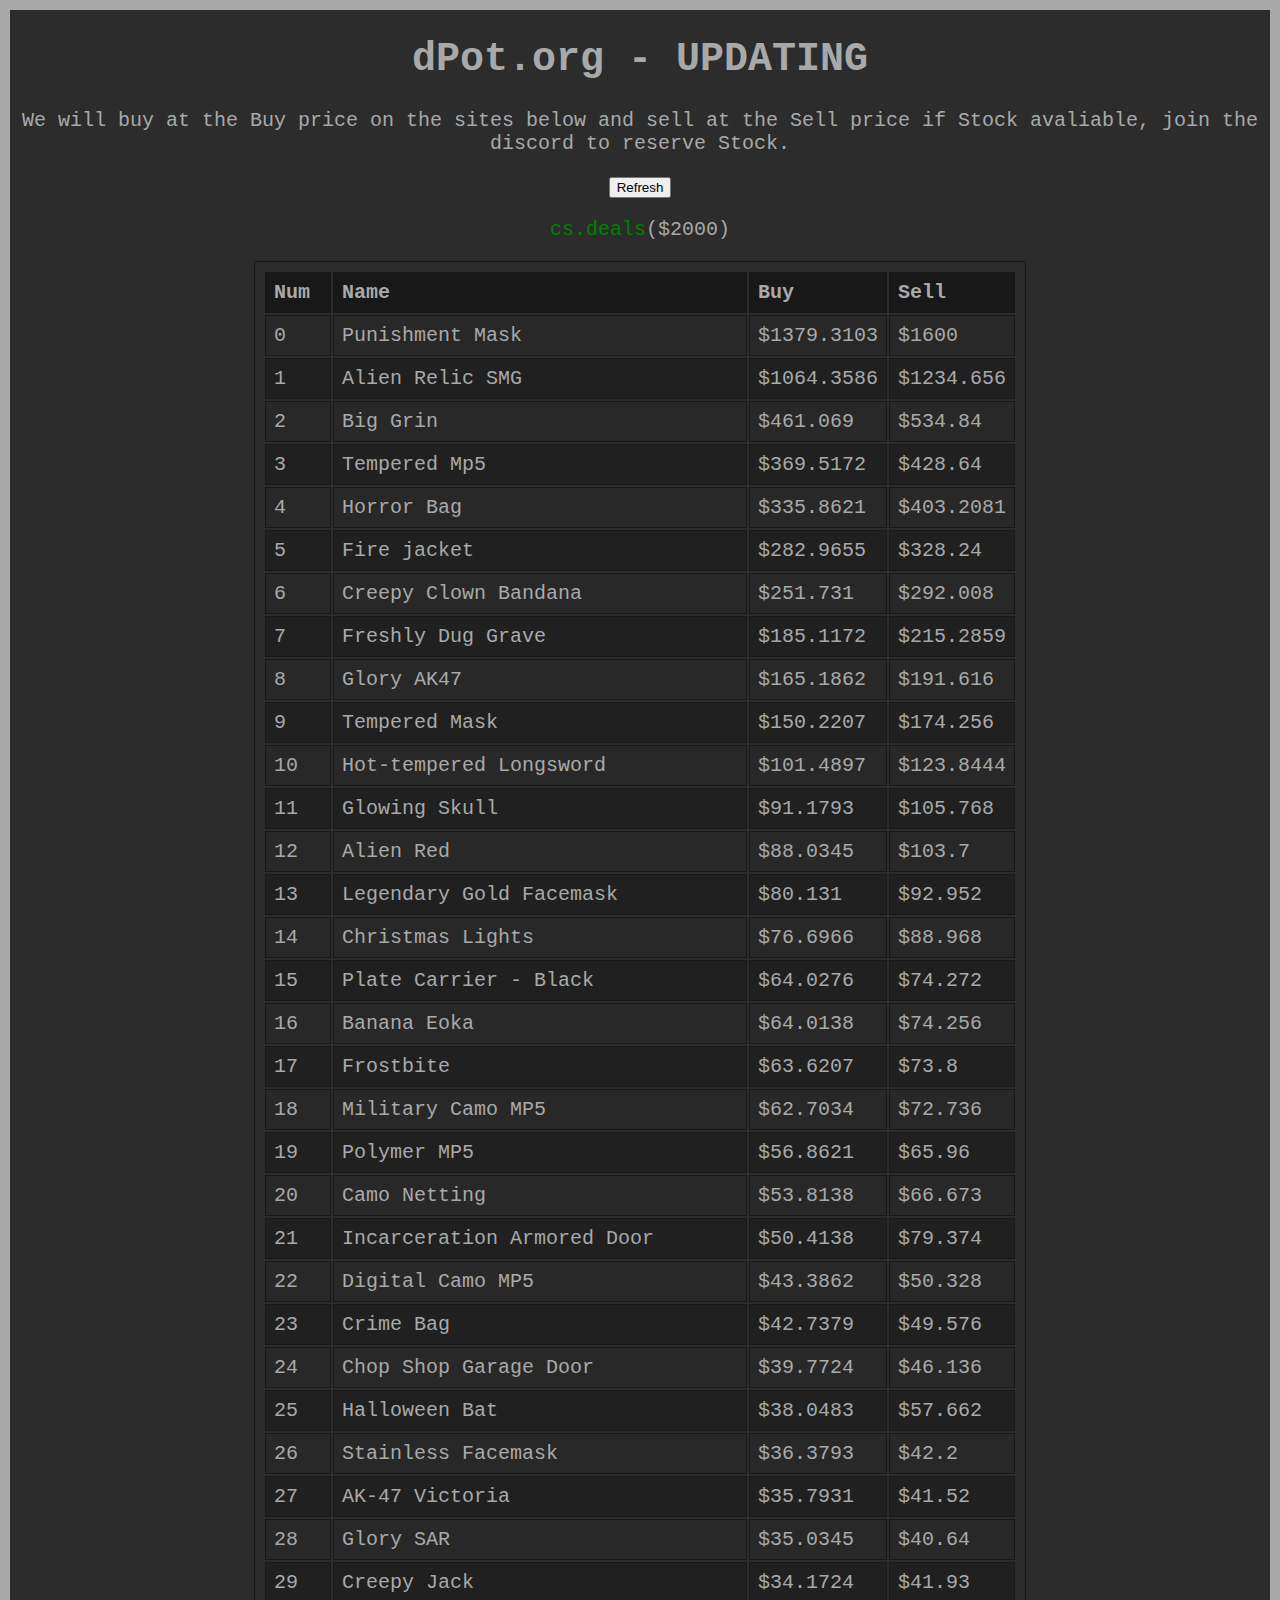
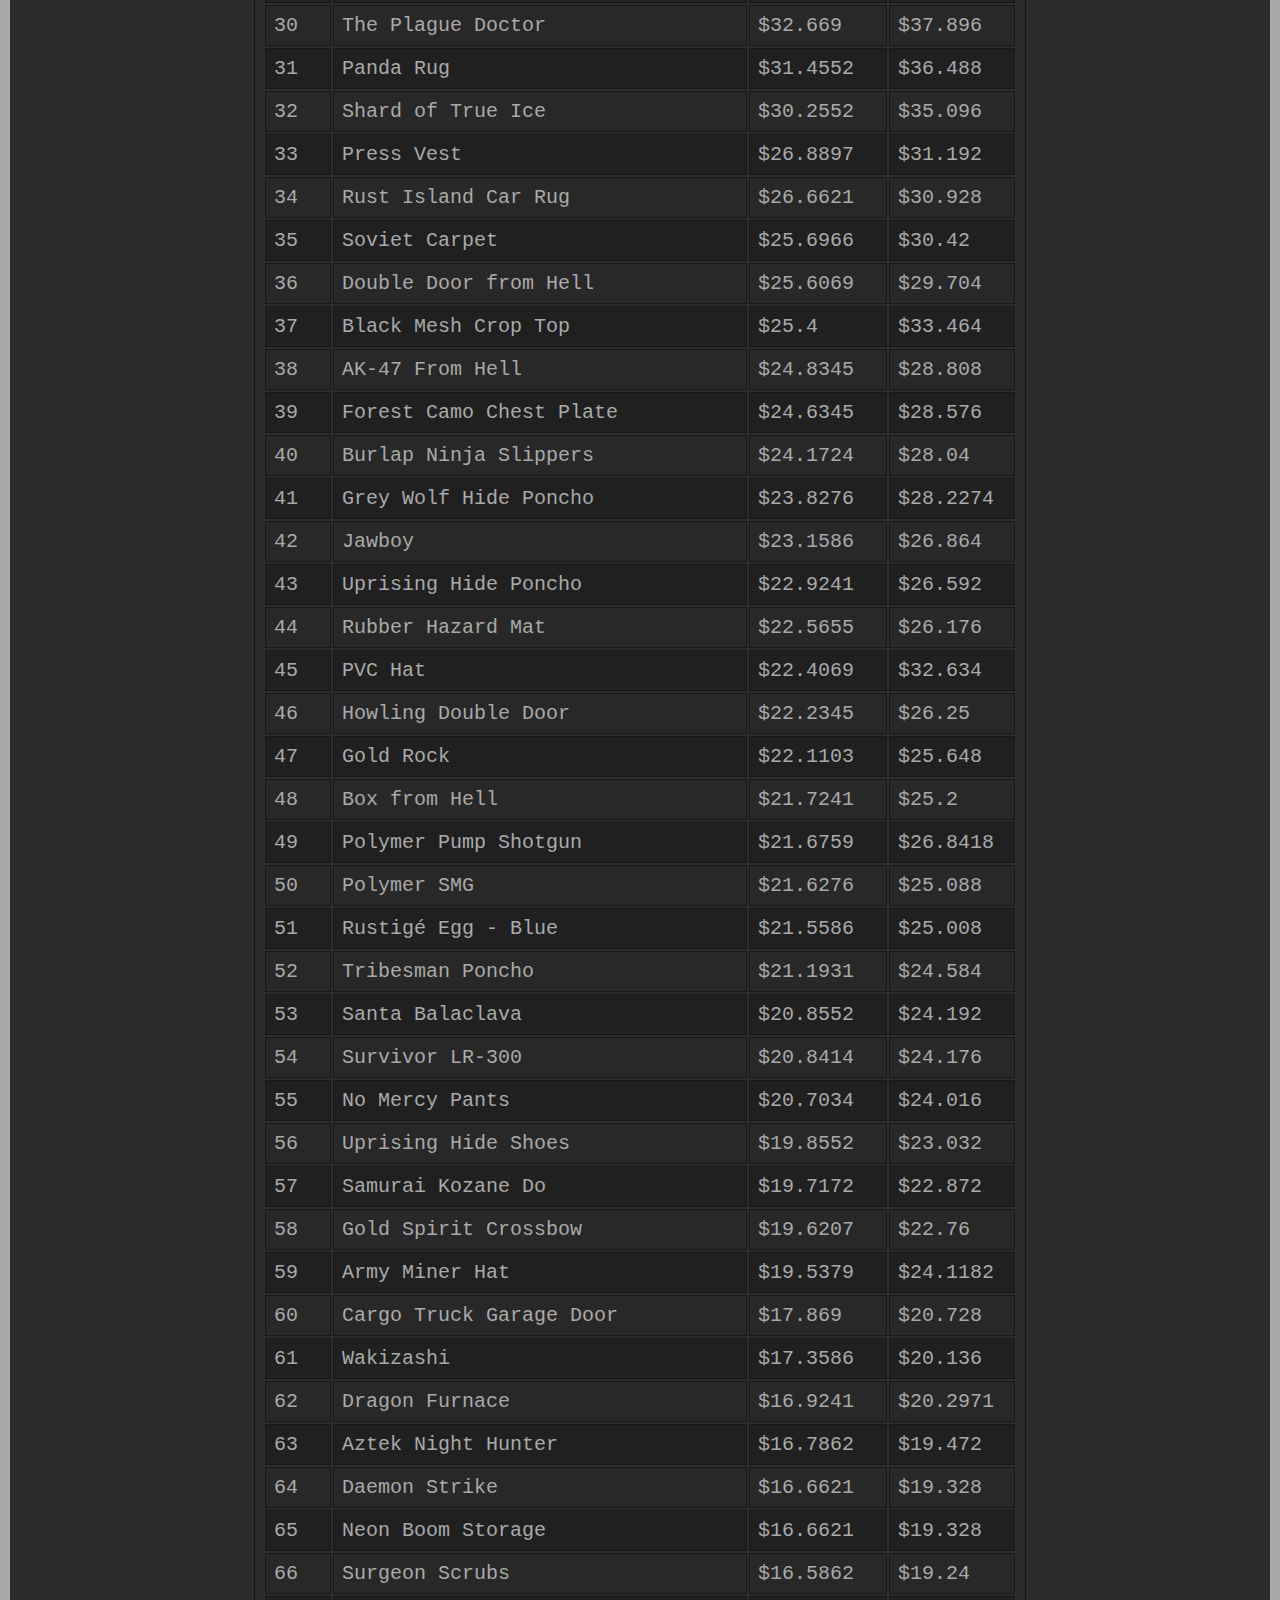
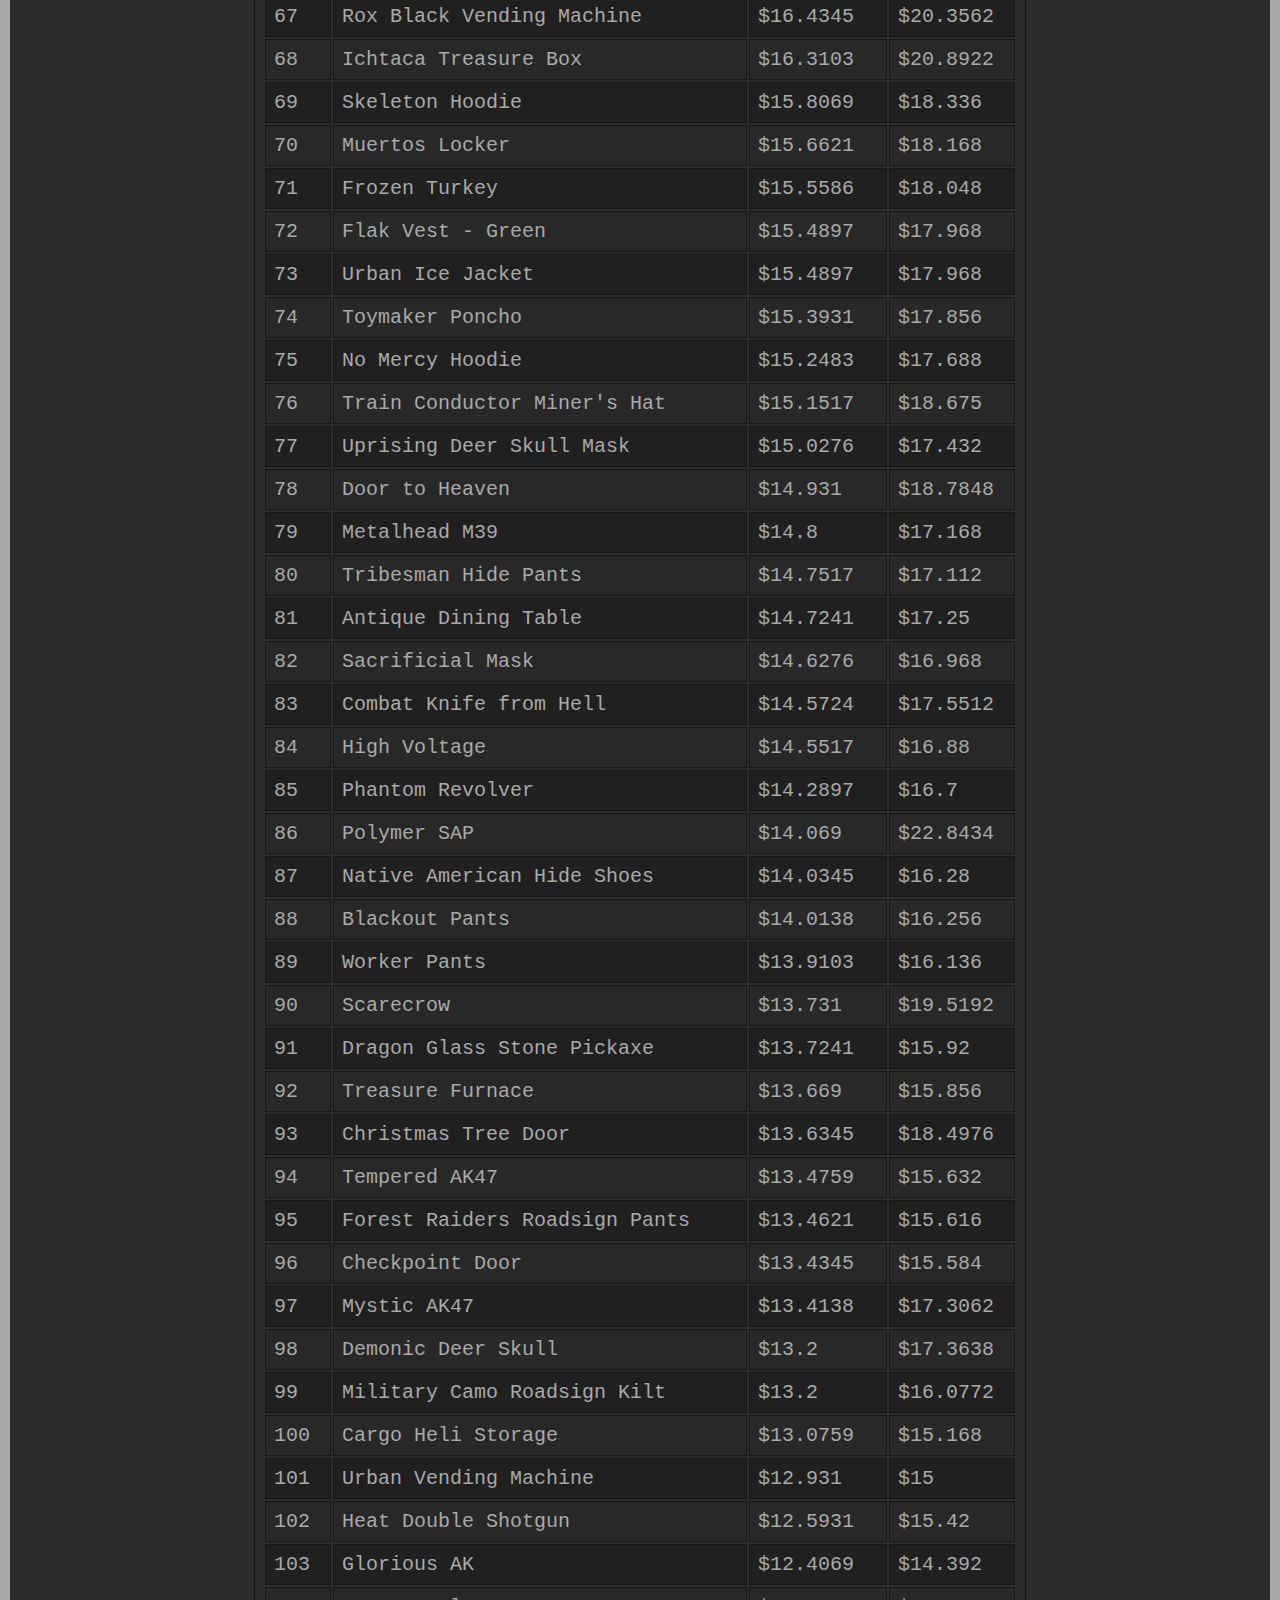
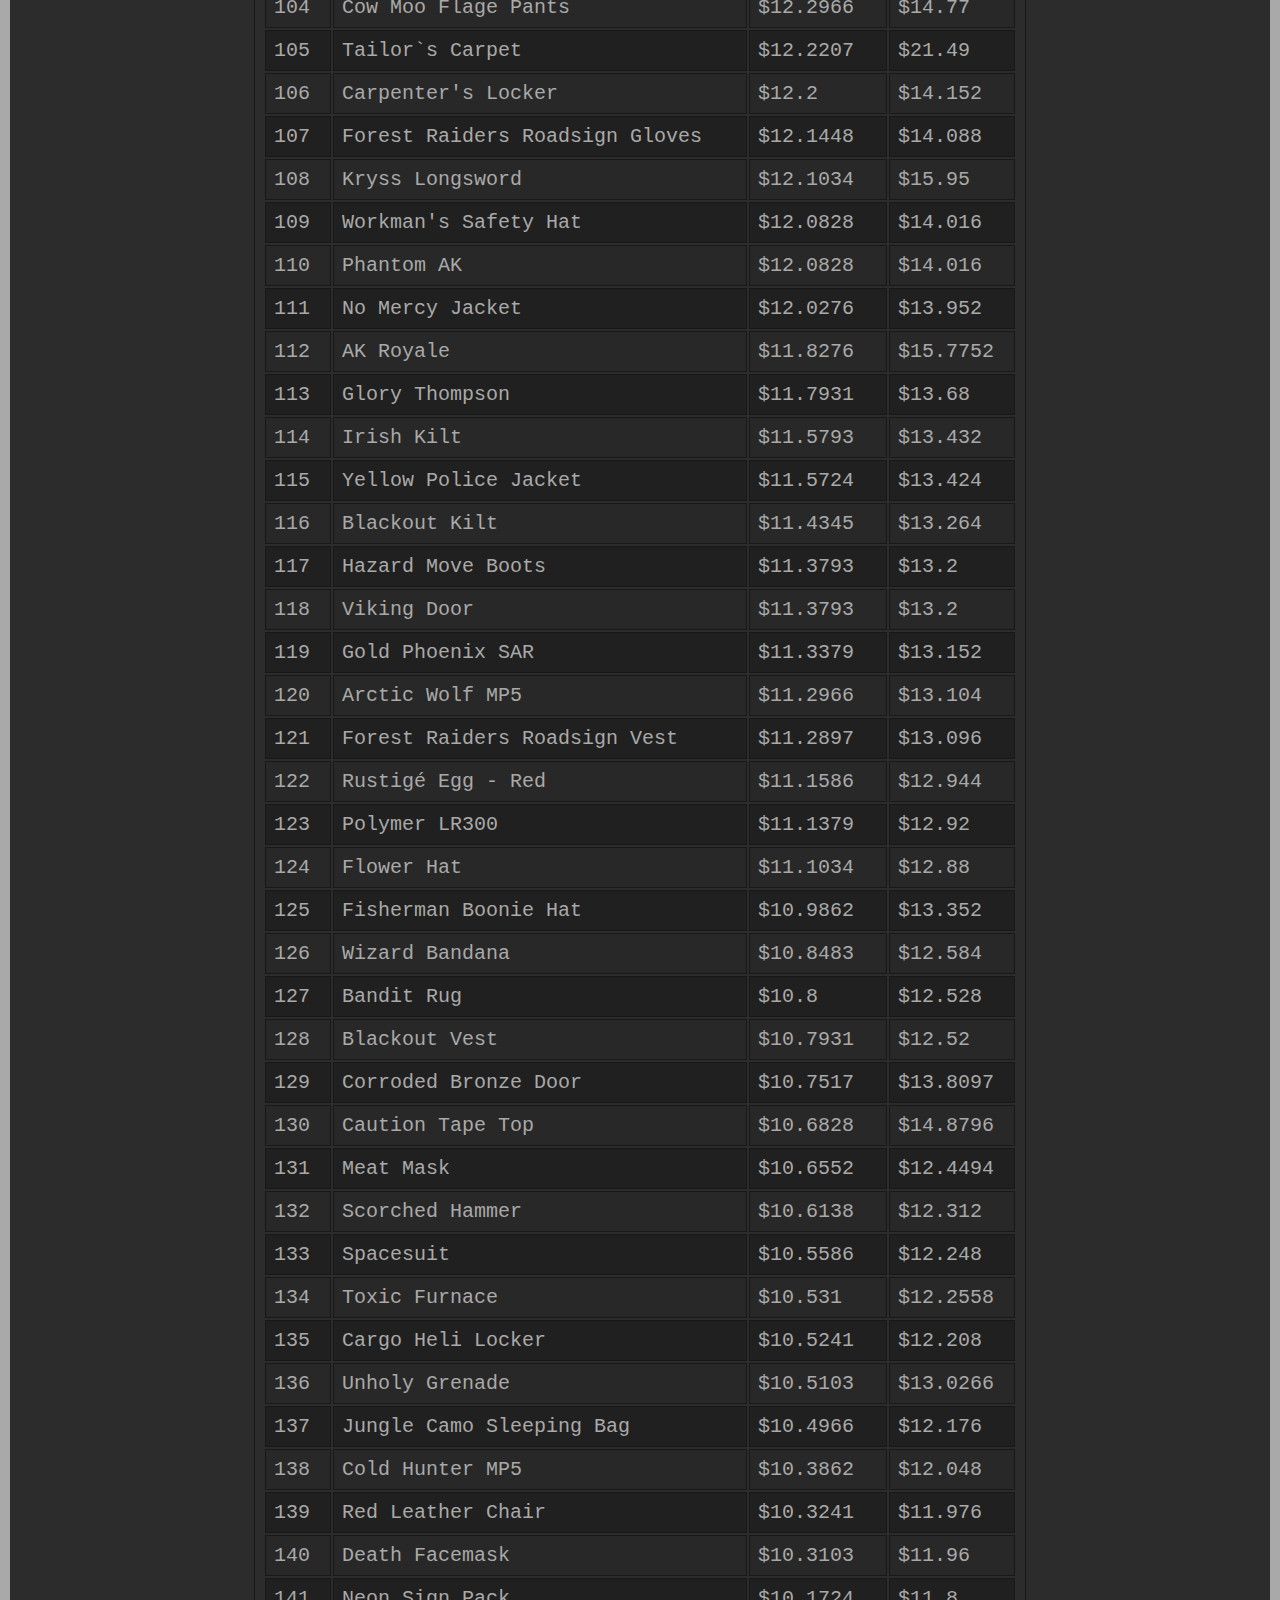
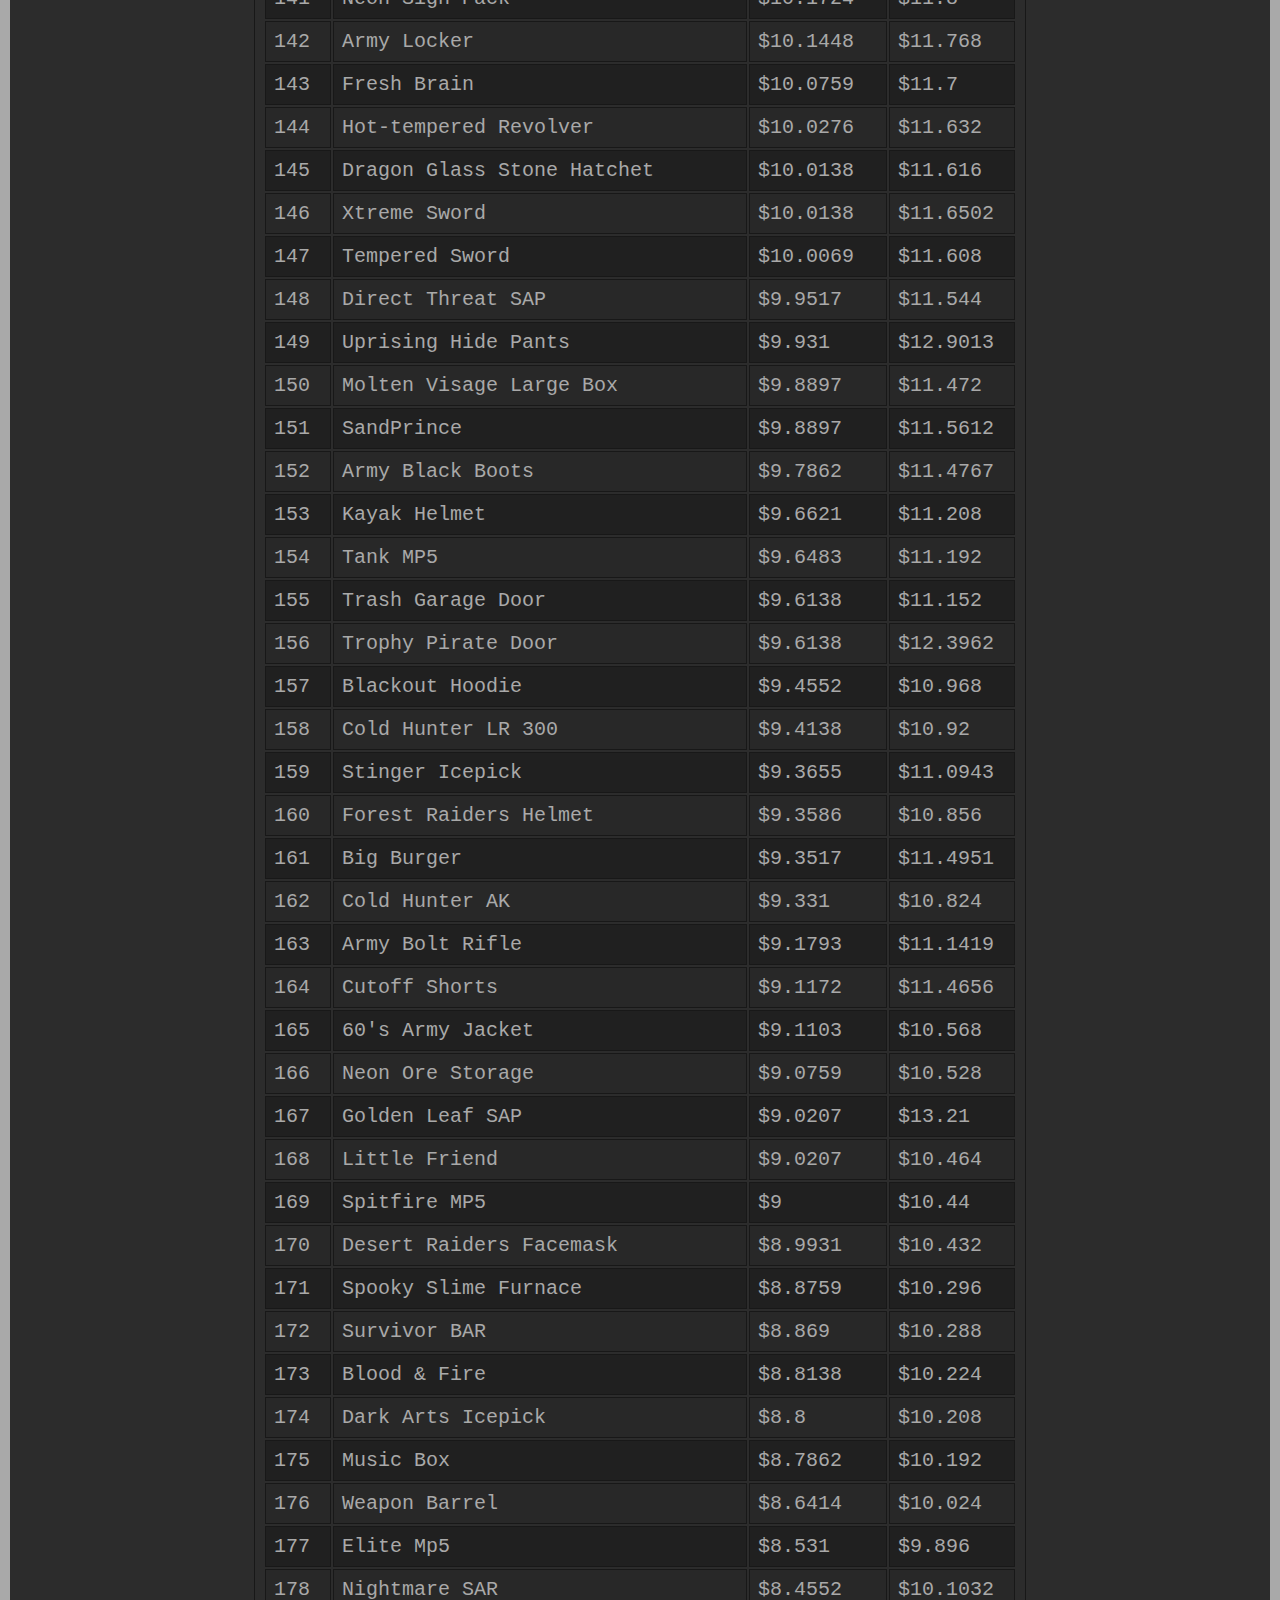
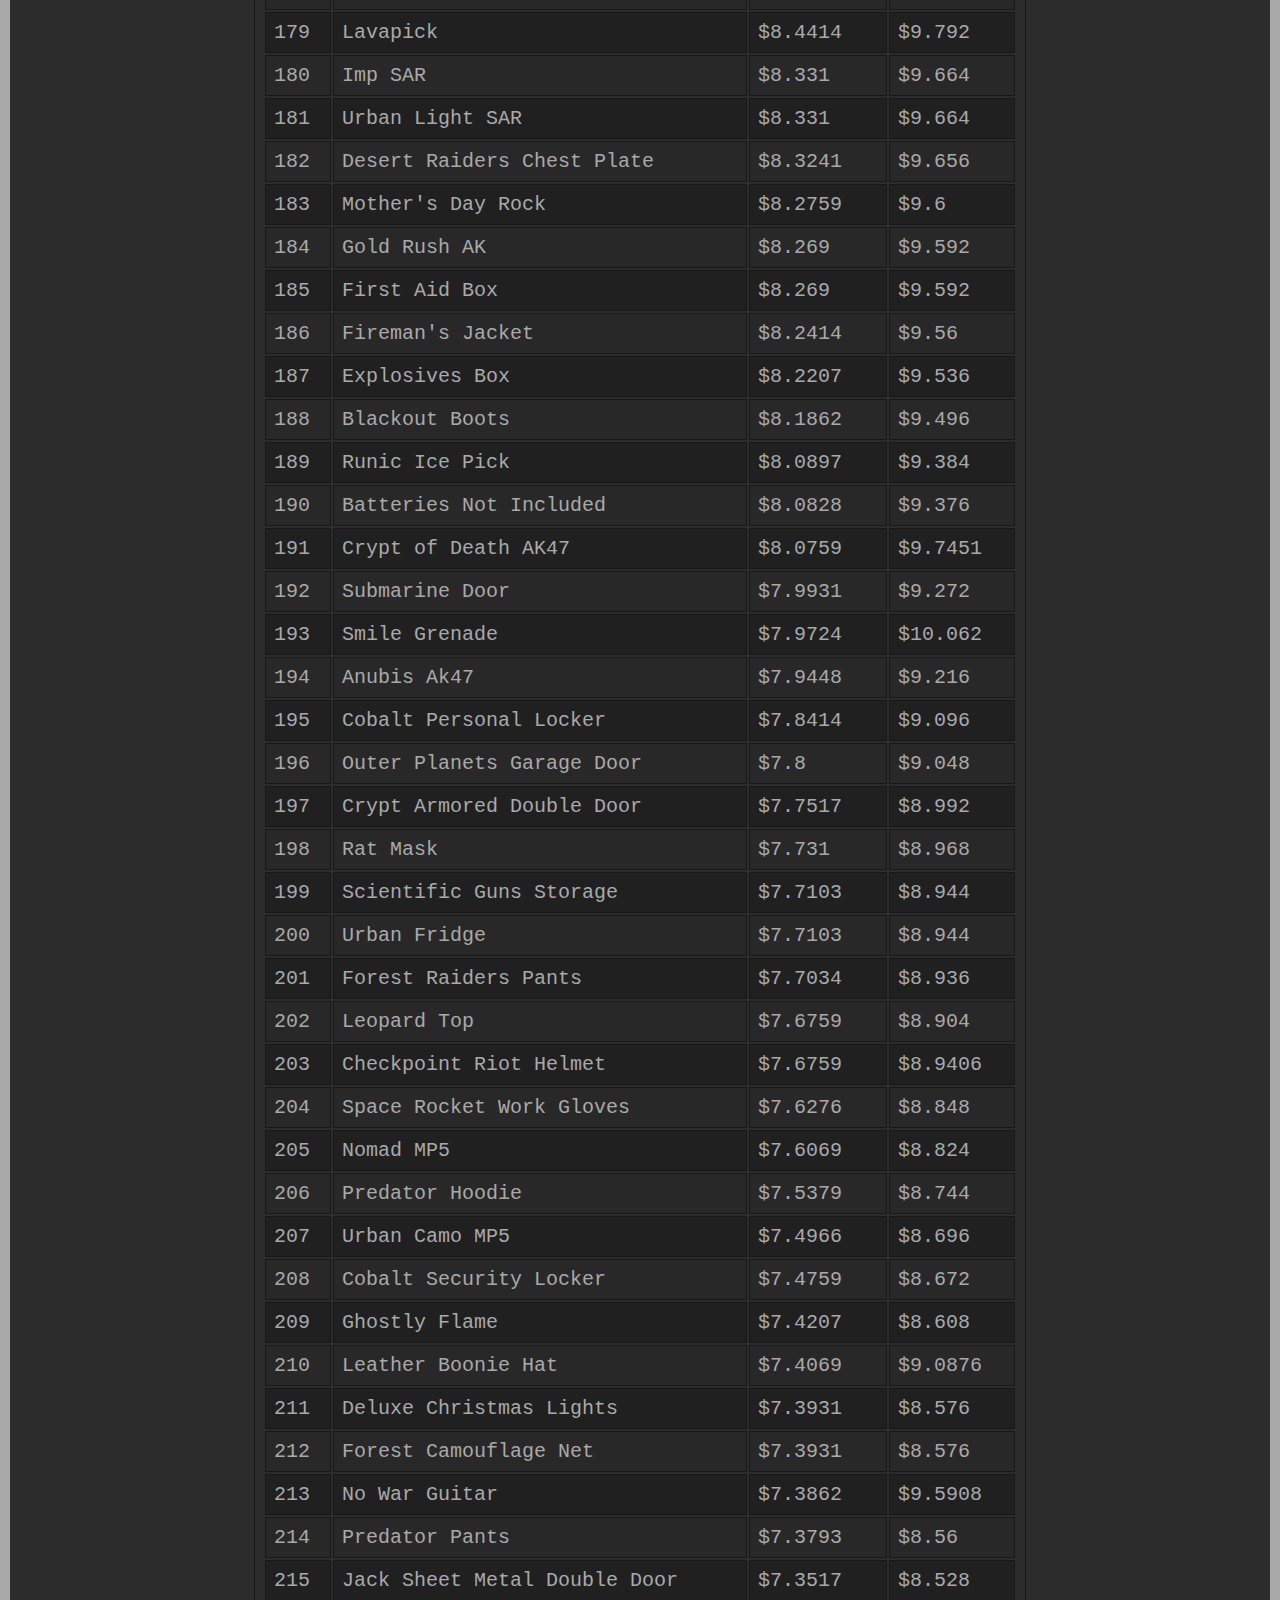
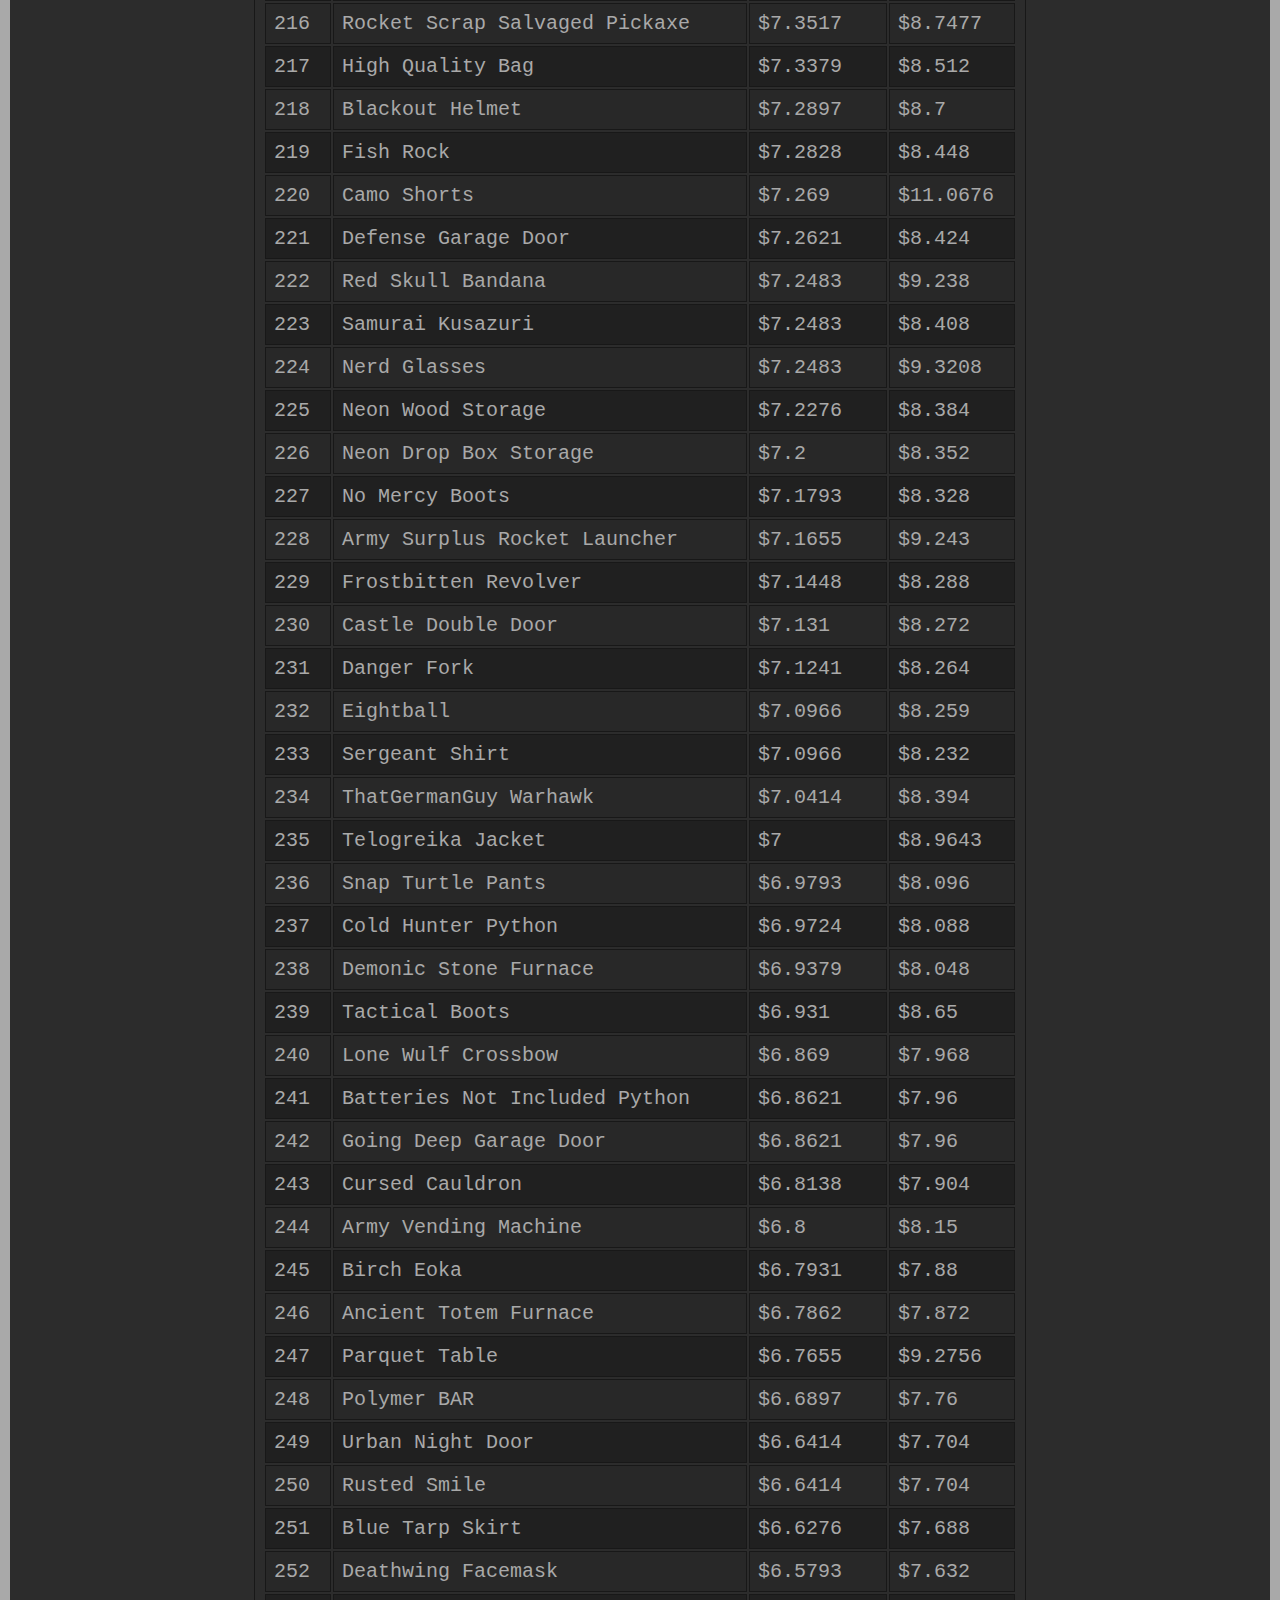
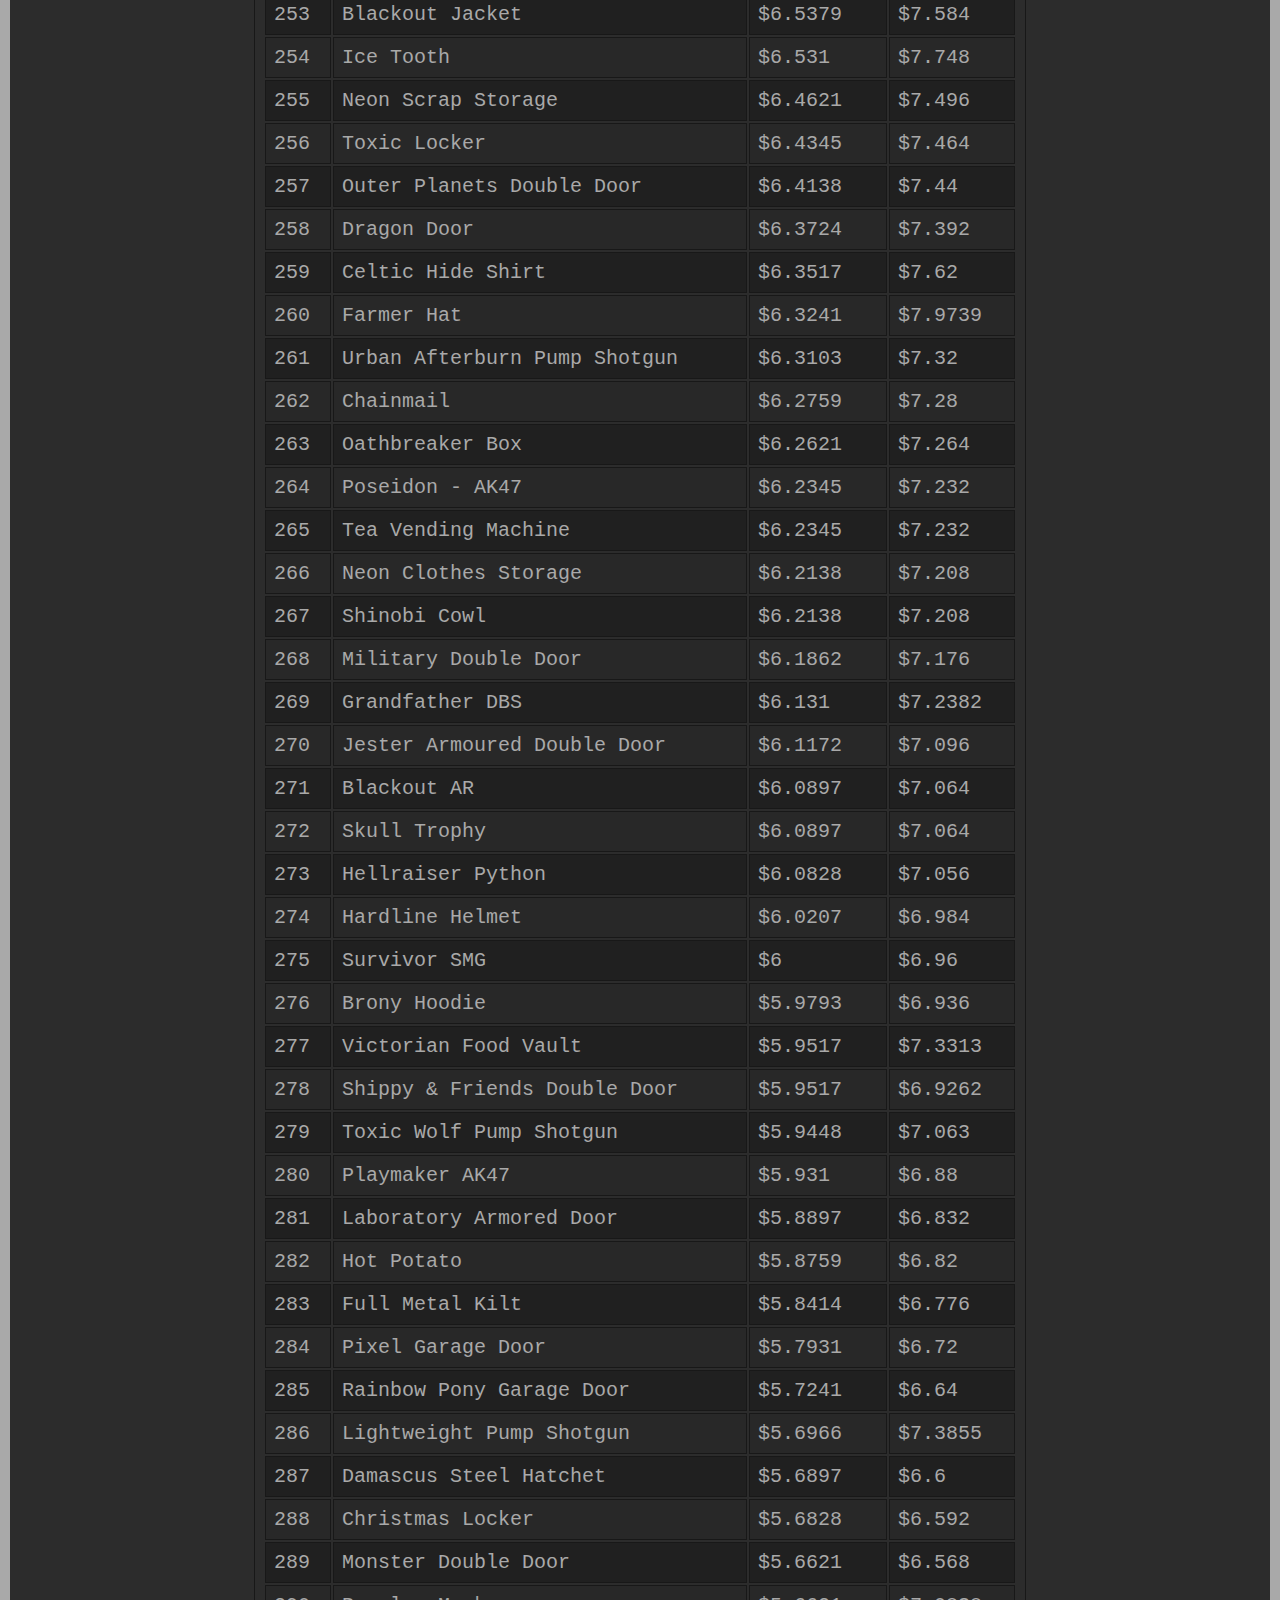
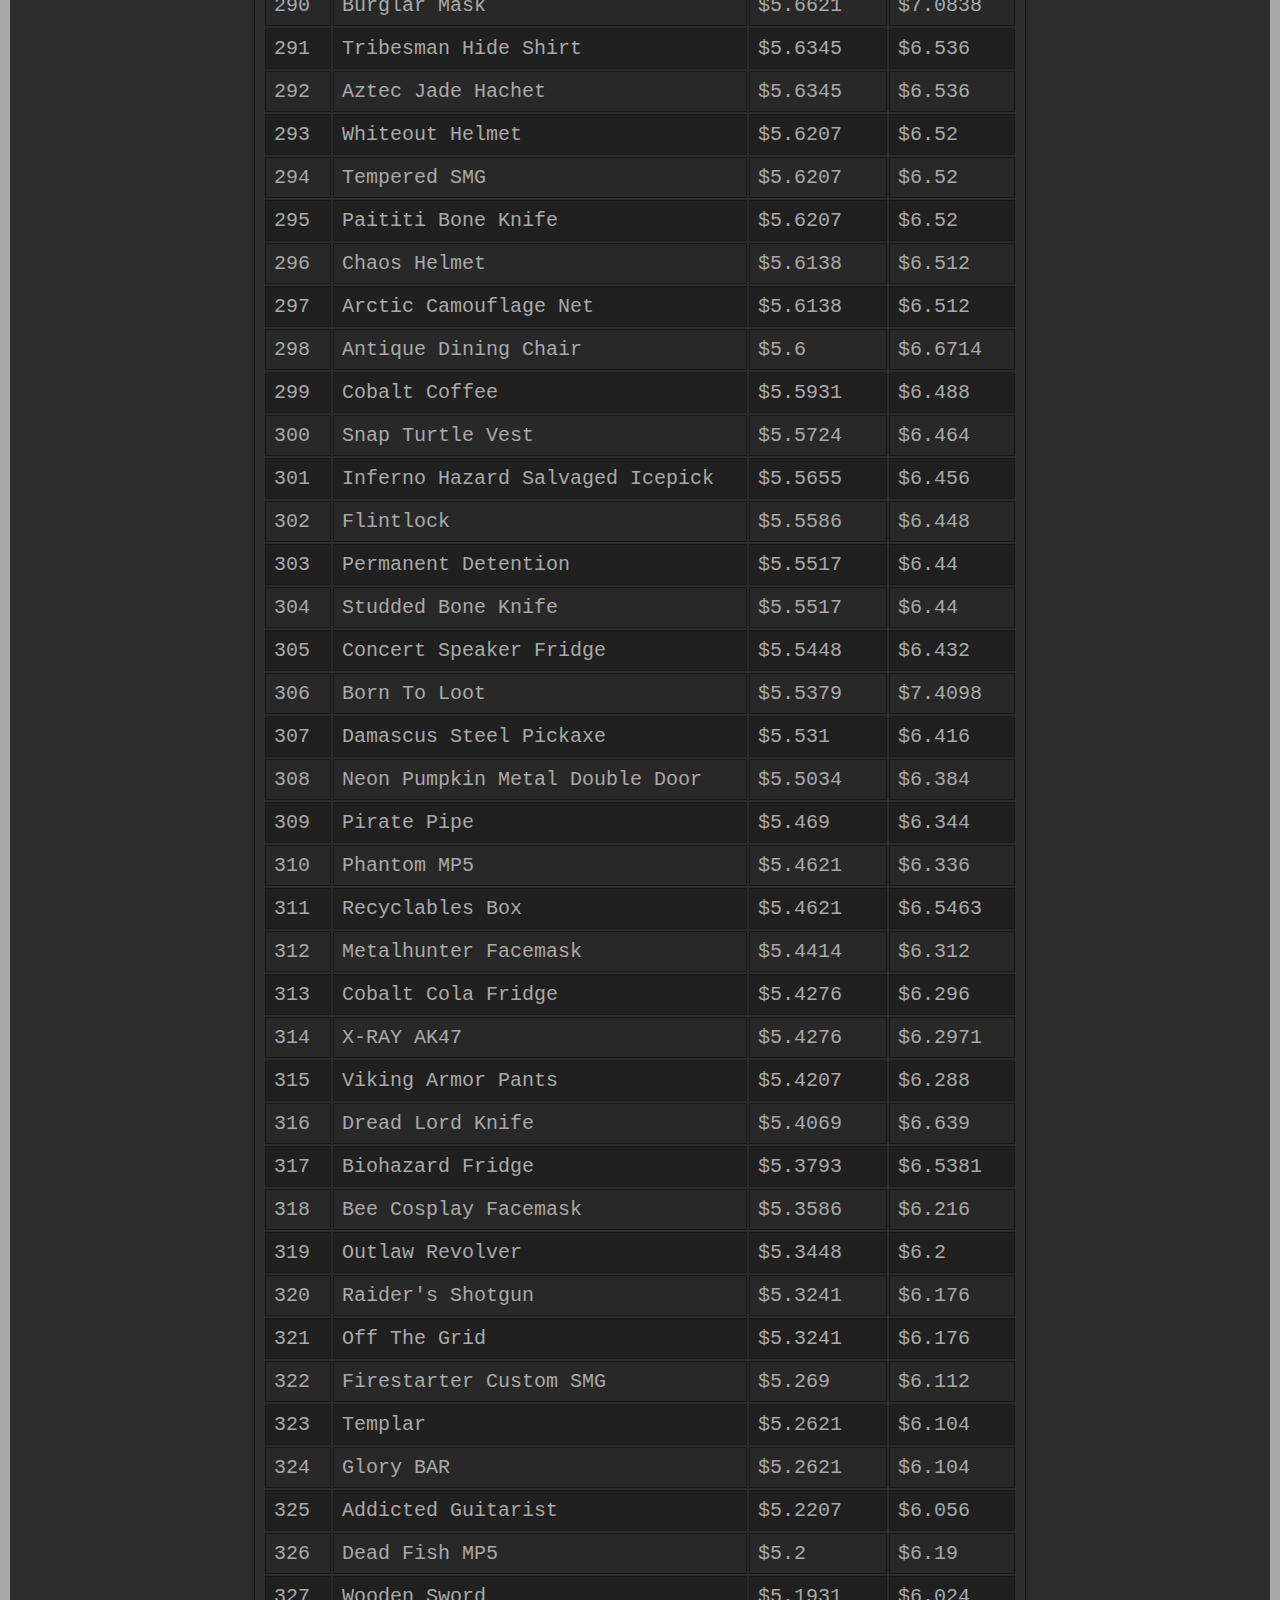
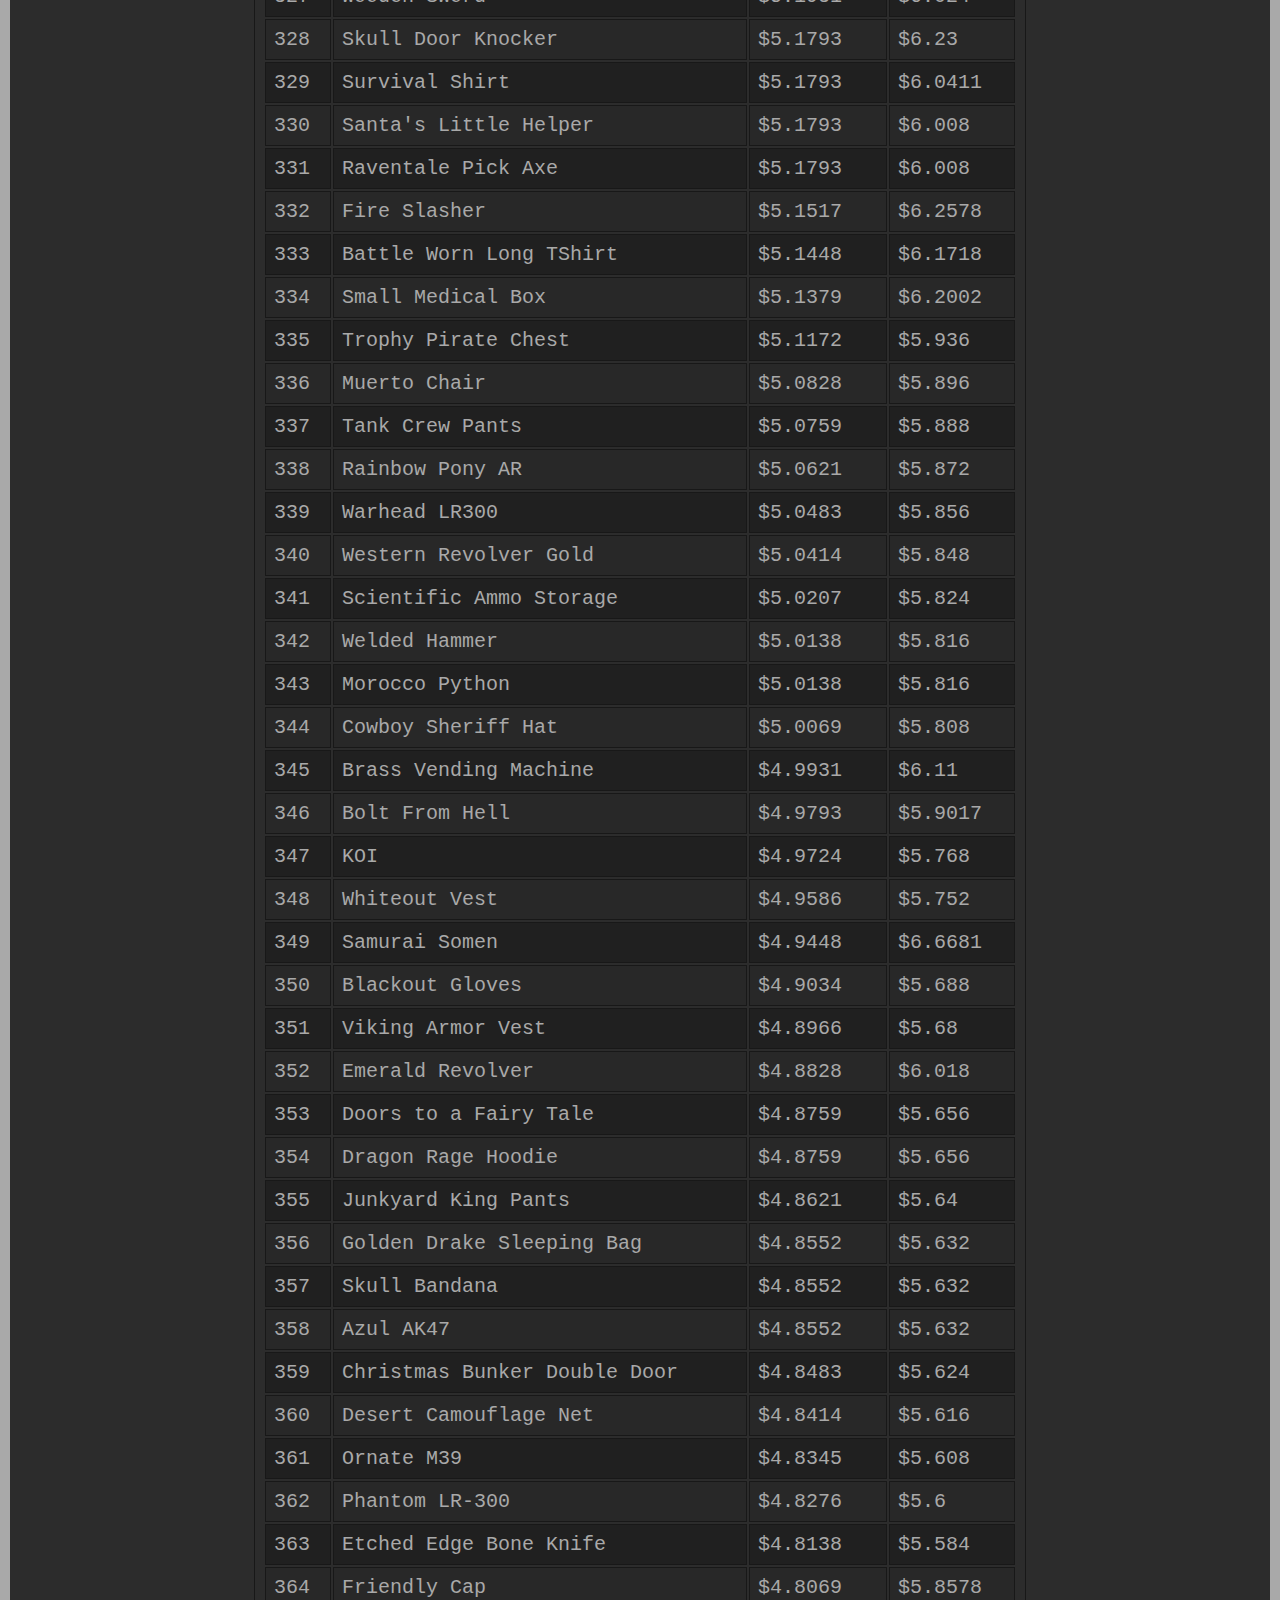
<file: index2.html>
<!DOCTYPE html>
<html>
<head>
<title>dPot - Trade Skins</title>
<link rel="icon" type="image/x-icon" href="https://community.cloudflare.steamstatic.com/economy/image/6TMcQ7eX6E0EZl2byXi7vaVKyDk_zQLX05x6eLCFM9neAckxGDf7qU2e2gu64OnAeQ7835Fe5GLEfDY0jhyo8DEiv5daPq0_qrw_QfG9DKWskiE/360fx360f">
<link rel="stylesheet" href="css/main.css">
<meta name="description" content="Trade virtual rust skins at dpot.org">
<meta name="viewport" content="width=device-width, initial-scale=0.4">
</head>
<body>

<h1>dPot.org - UPDATING</h1>
<p>We will buy at the Buy price on the sites below and sell at the Sell price if Stock avaliable, join the discord to reserve Stock.</p>
<button id="button" type="button" onclick=request_refresh("button")> Refresh</button>
<p id="status"></p>
<p id="priceTable"></p>
<script src='scripts/scripts.js'></script>
<footer><a href="https://discord.gg/xudjvhzRE8">Discord Server</a></footer>
</body>
</html>
</file>
<file: css/main.css>
a:link {
  color: #A9A9A9;
  background-color: transparent;
  text-decoration: none;
}

a:visited {
  color: #A9A9A9;
  background-color: transparent;
  text-decoration: none;
}

a:hover {
  color: #FFFFFF;
  background-color: transparent;
  text-decoration: underline;
}

a:active {
  color: #d;
  background-color: transparent;
  text-decoration: underline;
}
body {
  color:#A9A9A9;
  margin: 0;
  background-color:#2c2c2c;
  font-family:courier;
  text-align:center;
  border: 10px solid #A9A9A9;
  font-size: 125%;
}
.block {
  width: 90px;
  height: 40px;
}
table, td, th {
  color: #A9A9A9;
  border: 1px solid #181818;
  text-align: left;
  padding: 8px;
  margin-left: auto;
  margin-right: auto;
}
tr:nth-child(even) {
  color: #A9A9A9;
  background-color: #282828;
}
tr:nth-child(odd) {
  color: #A9A9A9;
  background-color: #202020;
}
tr:nth-child(1) {
  color: #A9A9A9;
  background-color: #181818;
}
footer {
  display: flex;
  justify-content: center;
  padding: 5px;
  color: :#A9A9A9;;
}
</file>
